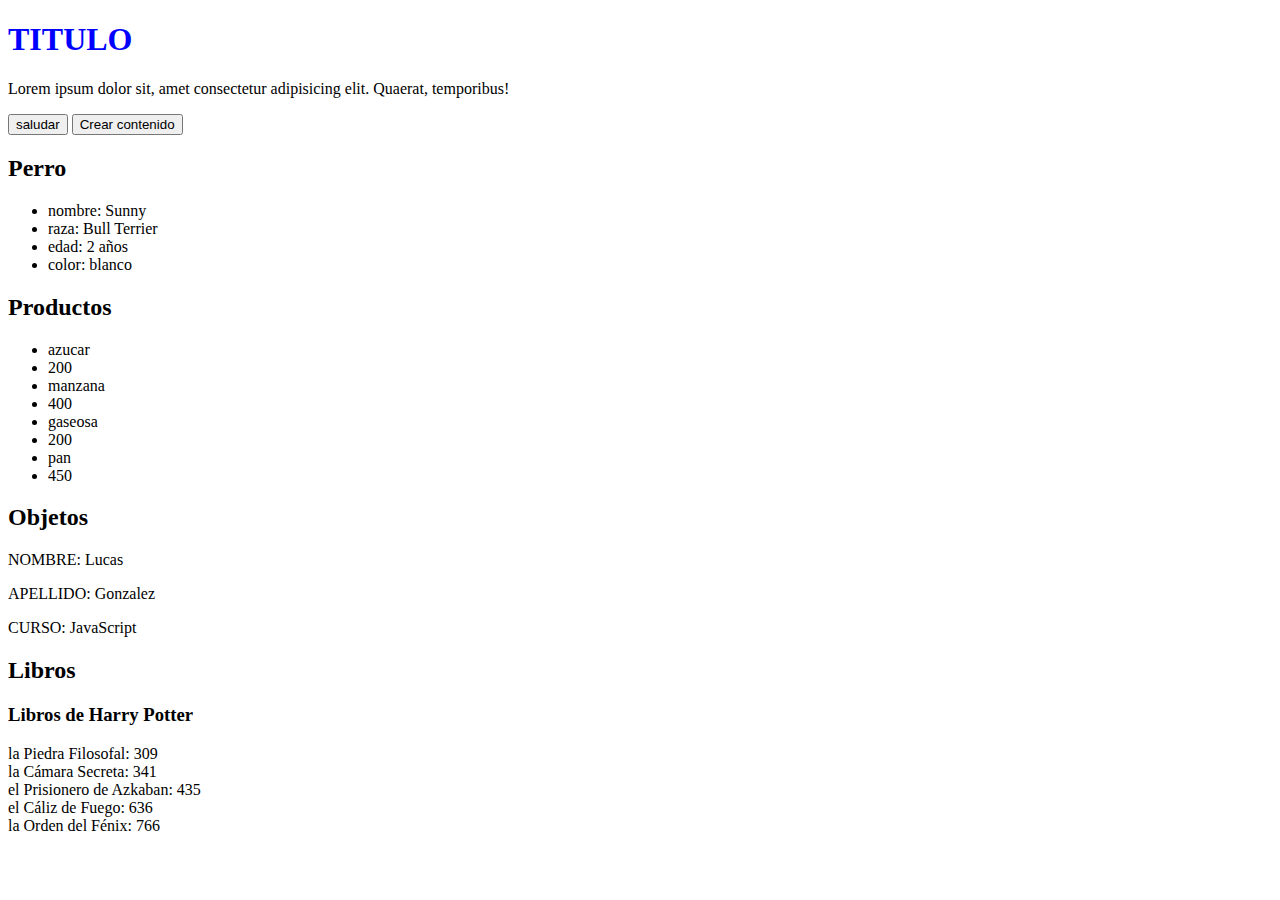
<file: primerRepaso/index.html>
<!DOCTYPE html>
<html lang="en">
<head>
    <meta charset="UTF-8">
    <meta name="viewport" content="width=device-width, initial-scale=1.0">
    <title>Document</title>
    <link rel="stylesheet" href="style.css">
</head>
<body>
    <h1 class="color-rojo encabezado otra-clase">Titulo</h1>
    <p class="parrafo">Lorem ipsum dolor sit, amet consectetur adipisicing elit. Quaerat, temporibus!</p>
    <button>saludar</button>
    <button>Crear contenido</button>

    <h2>Perro</h2>
    <ul class="lista-perro">

    </ul>

    <h2>Productos</h2>
    <ul class="lista-productos">

    </ul>

    <div class="objetos">
        <h2>Objetos</h2>
    </div>

    <div class="libros">
        <h2>Libros</h2>
        <h3>Libros de Harry Potter</h3>
    </div>

    <script src="main.js"></script>
</body>
</html>
</file>
<file: primerRepaso/style.css>
h1{
    color: blue;
}

/* p {
    background-color: green;
} */
</file>
